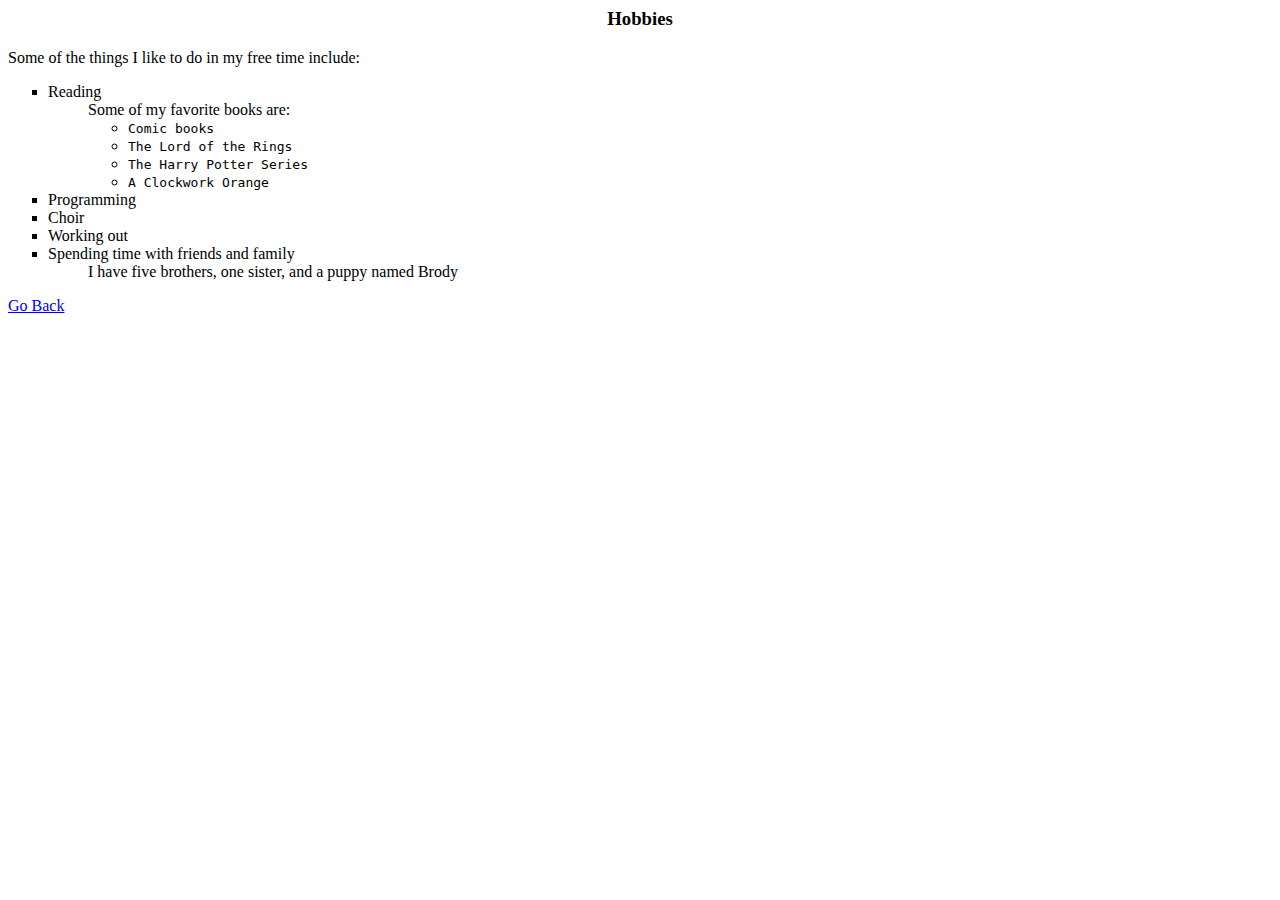
<file: hobby.html>
<html>
  <head>
    <title> My Hobbies </title>
  <body>
    <section>
      <h3> <center>Hobbies </center> </h3>
      Some of the things I like to do in my free time include:
      <ul type = square> 
        <li> <dl>
        <dt> Reading</dt><dd> Some of my favorite books are: 
            <ul type=circle>
              <li> <code>Comic books</code></li>
              <li> <code>The Lord of the Rings</code> </li>
              <li> <code>The Harry Potter Series</code> </li>
              <li> <code>A Clockwork Orange </code></li>
            </ul></dd> 
        </dl> </li>
        <li>Programming</li>
        <li>Choir </li>
        <li>Working out</li>
        <li><dl>
          <dt> Spending time with friends and family</dt> <dd>I have five brothers, one sister, and a puppy named Brody</dd>
          </dl> </li>
    </section>
    <nav> <a href="http://tanje01.github.io">Go Back</a></nav>
  </body>

</html>
</file>
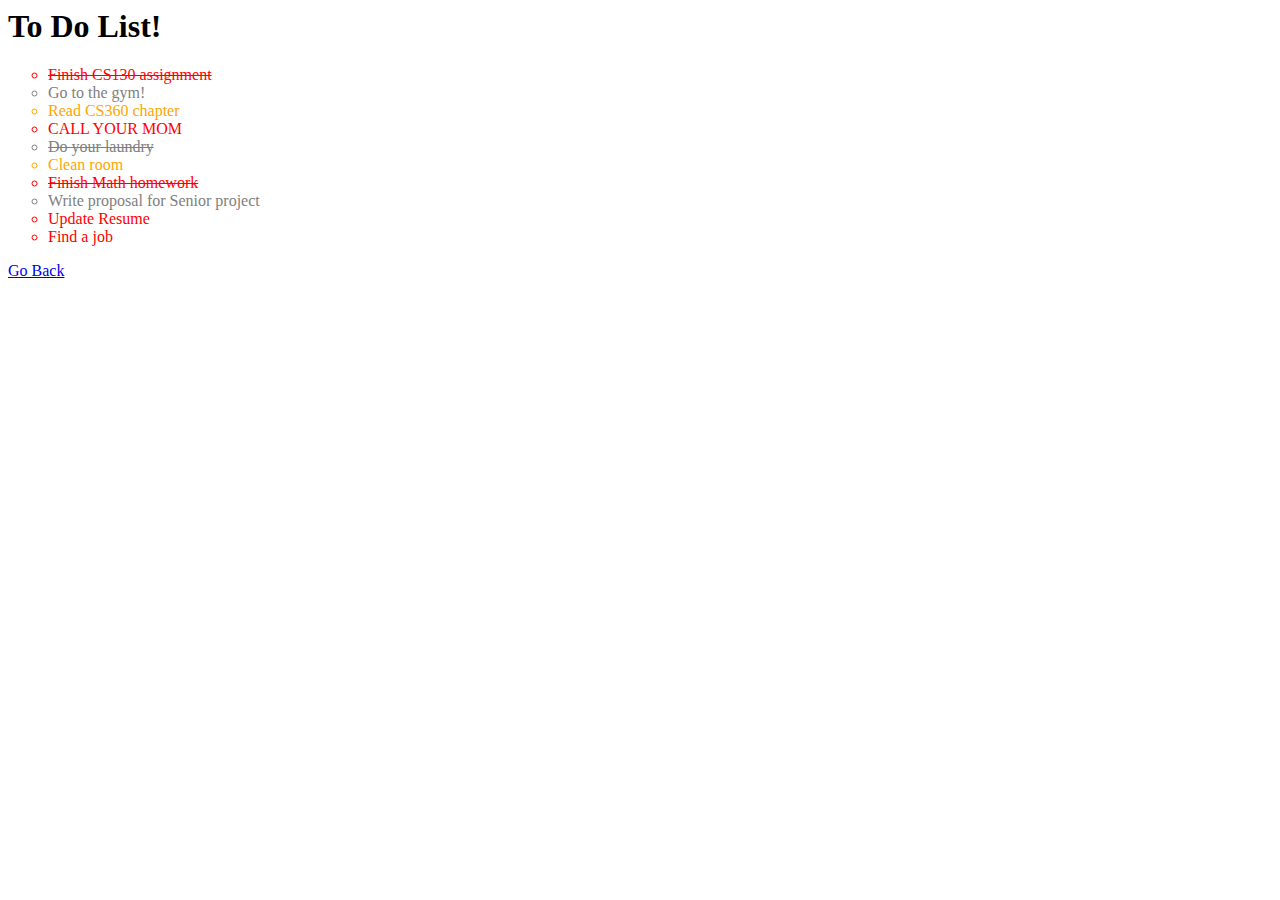
<file: ToDo.html>
<html>
  <article>
  <head>
    <title> To Do List</title>
    <link rel="stylesheet" type="text/css" href="ToDo.css">
  </head>
    <body>
      <h1> To Do List! </h1>
      <ul type = circle width=300 >
        <li class = "high done" > Finish CS130 assignment </li>
        <li class = "low"> Go to the gym! </li>
        <li class = "medium"> Read CS360 chapter </li>
        <li class = "high" > CALL YOUR MOM </li>
        <li class = "low done" > Do your laundry </li>
        <li class = "medium" >Clean room</li>
        <li class = "high done" > Finish Math homework</li>
        <li class = "low" > Write proposal for Senior project </li>
        <li class = "high" > Update Resume </li>
        <li class= "high" > Find a job</li>
      </ul>
    </body>
    </article>
    <nav> <a href="http://tanje01.github.io">Go Back </a> </nav>
  </html>
</file>
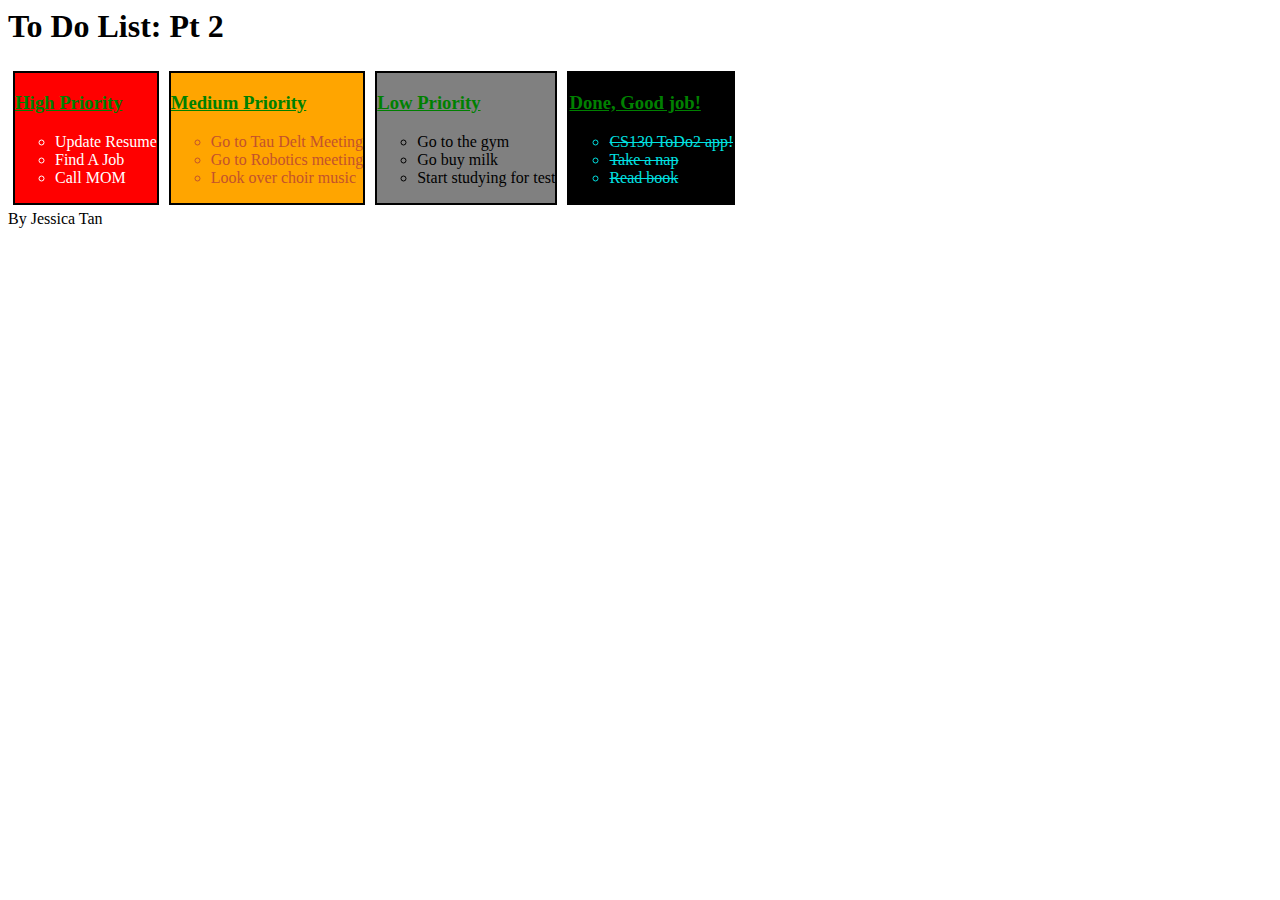
<file: ToDo2.html>
<html>
  <head>
    <title> ToDoList: Pt 2 </title>
    <link rel="stylesheet" type="text/css" href="ToDo2.css">
  </head>
  <h1> To Do List: Pt 2</h1>
  <section id="high">
    <h3>High Priority</h3>
    <ul>
      <li> Update Resume</li> 
      <li> Find A Job</li>
      <li> Call MOM</li>
    </ul>
   </section>
     
  <section id="medium">
    <h3> Medium Priority</h3>
    <ul>
      <li> Go to Tau Delt Meeting </li>
      <li> Go to Robotics meeting </li>
      <li> Look over choir music </li>
    </ul>
  </section>
  <section id="low">
    <h3> Low Priority</h3>
    <ul>
      <li> Go to the gym </li>
      <li> Go buy milk</li>
      <li> Start studying for test </li>
    </ul>
  </section>

  <section id="done" >
    <h3> Done, Good job!</h3>
    <ul>
      <li> CS130 ToDo2 app!</li>
      <li> Take a nap </li>
      <li> Read book </li>
    </ul>
  </section>
  <footer>
    <p> By Jessica Tan</p>
  </footer>
</file>
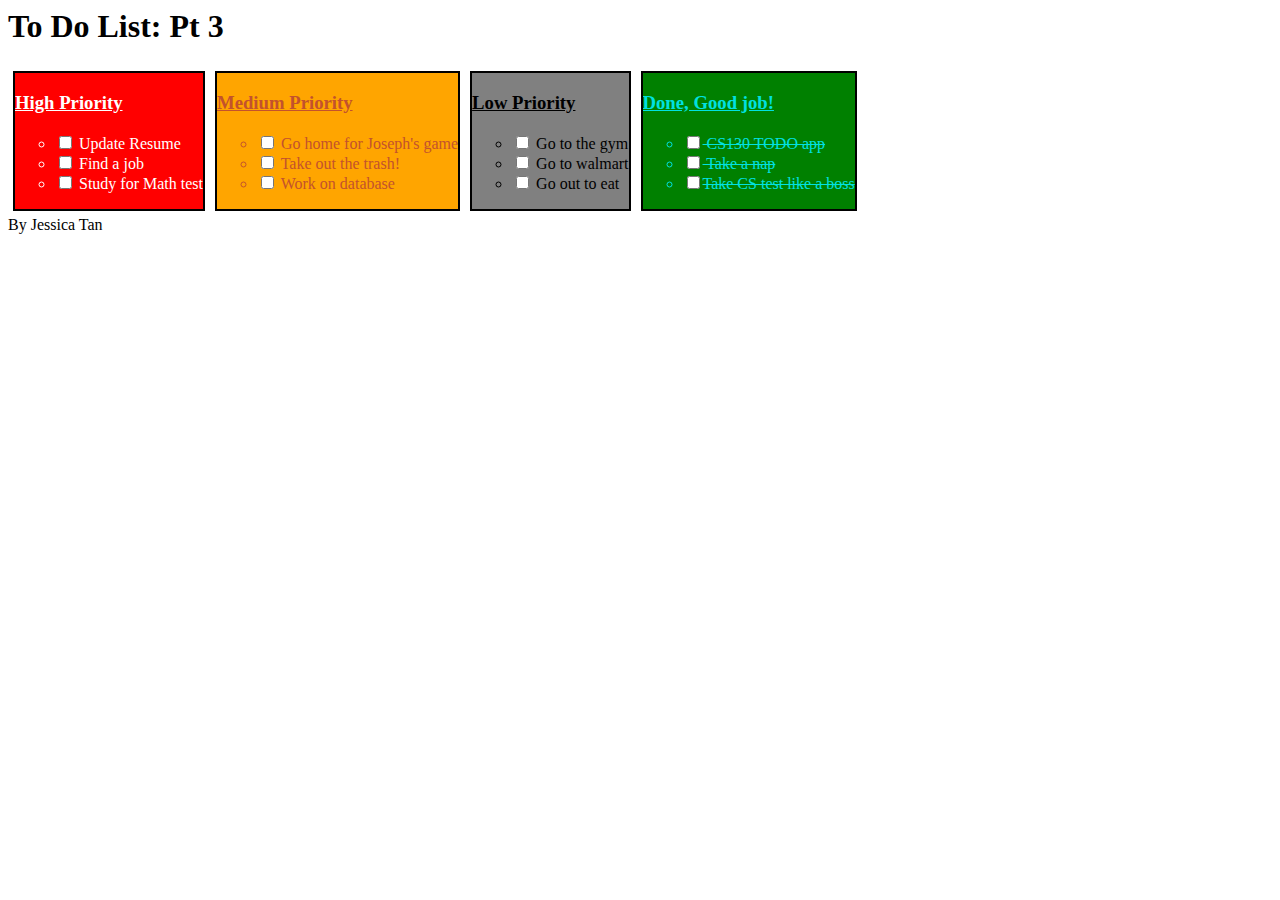
<file: todo3.html>
<html>
  <head>
    <title> ToDoList: Pt 3 </title>
    <link rel="stylesheet" type="text/css" href="todo3.css">
  </head>
  <h1> To Do List: Pt 3</h1>
  <section id="high">
    <h3>High Priority</h3>
    <ol>
    <li><input type="checkbox" > Update Resume <br /> </li>
    <li><input type="checkbox" > Find a job </br></li>
    <li><input type="checkbox" > Study for Math test </br></li>
    </ol>
   </section>
     
  <section id="medium">
    <h3> Medium Priority</h3>
    <ol>
    <li><input type="checkbox" > Go home for Joseph's game <br /></li>
    <li><input type="checkbox" > Take out the trash! <br /></li>
    <li><input type="checkbox" > Work on database <br/></li>
    </ol>
  </section>
  <section id="low">
    <h3> Low Priority</h3>
    <ol>
     <li><input type="checkbox" > Go to the gym </br></li>
    <li><input type="checkbox" > Go to walmart </br></li>
    <li><input type="checkbox" > Go out to eat </br></li>
    </ol>
  </section>

  <section id="done" >
    <h3 id="here"> Done, Good job!</h3>
    <ol>
    <li><input type="checkbox" > CS130 TODO app </br></li>
    <li><input type="checkbox" > Take a nap </br></li>
    <li><input type="checkbox">Take CS test like a boss </br></li>
    </ol>
  </section>
  <footer>
    <p> By Jessica Tan</p>
  </footer>
</file>
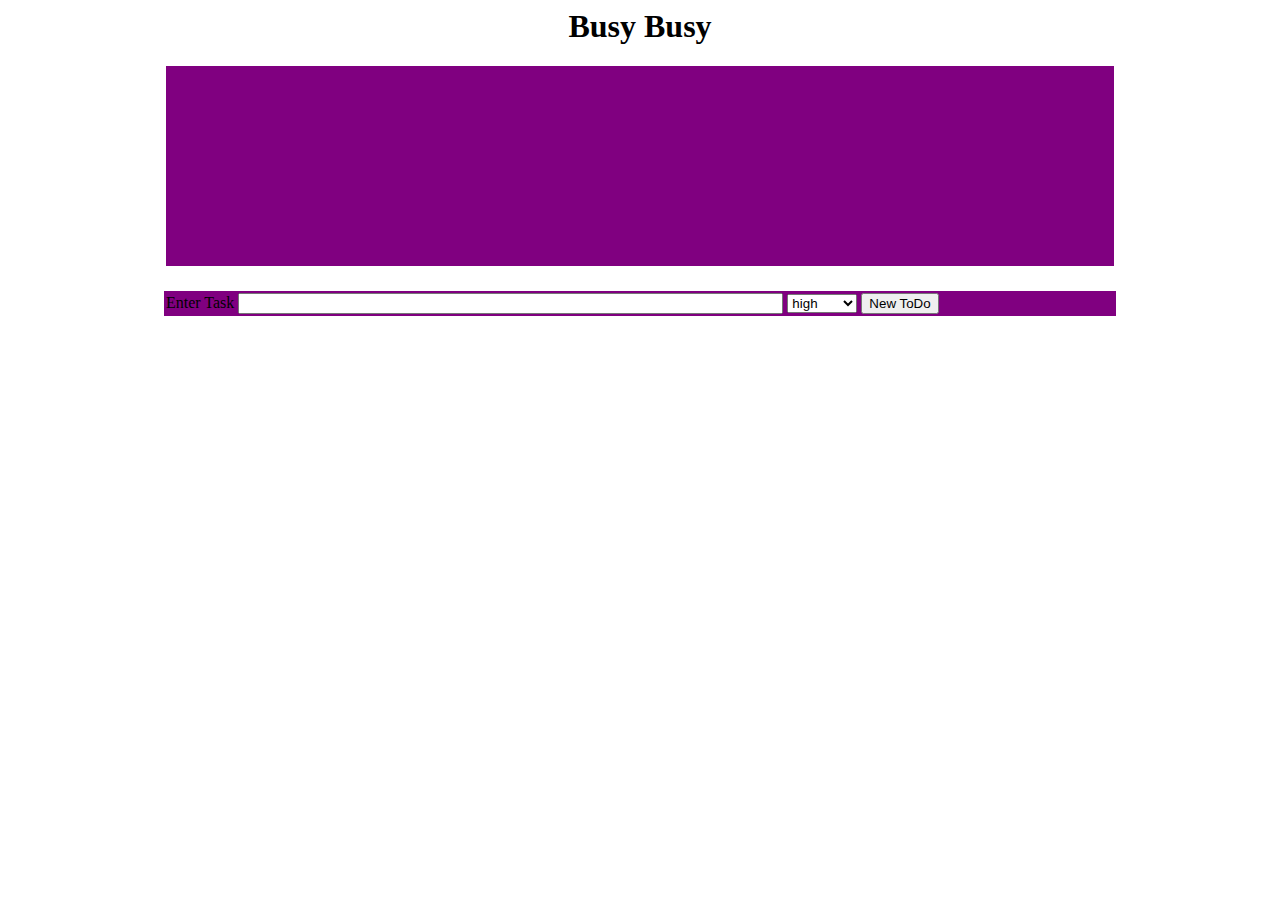
<file: todoa.html>
<html>
   <head>
      <title> Your ToDo List </title>
      <link rel="stylesheet" type="text/css" href="todoa.css">
   </head>
  <body>
  <script src="todoa.js" >
  </script>
  <script type="text/javascript" src="http://bnmnetp.github.io/CS130/listsaver.js"> </script>
 
  
  
    <h1 id="title"> Busy Busy </h1>
  <section class="todobox">
   <ul id="tasklist">
   </ul>
  </section>
  <section class="enterTask">
     <label for="enterHere"> Enter Task </label>
     <input id="enterHere" type="text" size=65;>
     <select id="priority">
         <option>high</option>
         <option>medium </option>
         <option>low </option>
    </select>
    <button onclick="add();"> New ToDo </button>
  </section>
 </body>
  <script type="text/javascript">
window.onload = function() { 
   restoreList("tasklist",finished);
}
</script>
 
</html>
</file>
<file: ToDo.css>
body {
    background-image : url("https://s-media-cache-ak0.pinimg.com/236x/e5/a5/d8/e5a5d85b0e57e7a000ba712e22ca219f.jpg");
    background-repeat: no-repeat;
    background-position: right top;
    margin-right:500px;
  }
  .high {
    color : red 
  }
  .medium {
    color : orange
  }
  .low {
    color : gray
  }
  .done {
    text-decoration : line-through
  }
</file>
<file: ToDo2.css>
section {
  margin:5px;
  border: 2px solid black;
  overflow: auto;
  display: inline;
  float: left;
}
footer {
  clear: both;
}
h3 {
  color: green;
  text-decoration: underline;
}
li {
  list-style-type: circle;
}
#high {
  background-color: red;
}
#high li {
  color:white;
}
#low {
  background-color: gray;
  
}
#low li {
  color: black;
}
#medium {
  background-color: orange;
  
}
#medium li {
   color: rgb(195,82,45);
}
#done {
  background: black;
 
}
#done li {
   color : rgb(0,225,225);
   text-decoration: line-through ;
}
</file>
<file: todo3.css>
section {
  margin:5px;
  border: 2px solid black;
  overflow: auto;
  display: inline;
  float: left;
}
footer {
  clear: both;
}
h3 {
  text-decoration: underline;
}
li {
  list-style-type: circle;
}
#high {
  background-color: red;
  color:white;
}

#low {
  background-color: gray;
  color:black;
}

#medium {
  background-color: orange;
  color: rgb(195,82,45);
  
}

#done {
  background: green;
   color : rgb(0,225,225);

 
}
#done li {
  text-decoration: line-through ;
}
</file>
<file: todoa.css>
h1 {
   text-align: center;
}
ul {
   list-style-type: none;
}
.todobox {
   font-size: 20px;
   margin-left: auto;
   margin-right: auto;
   background-color: purple;
   height: 200px;
   width:75%;
}
.high {
   color: red;
}
.medium {
   color: orange;
}
.low {
   color: gray;
}
.done {
   text-decoration: line-through;
}
section.enterTask {
   padding: 2px;
   margin-top: 25px;
   margin-left: auto;
   margin-right: auto;
   width:75%;
   height:auto;
   background-color: purple;`
}
</file>
